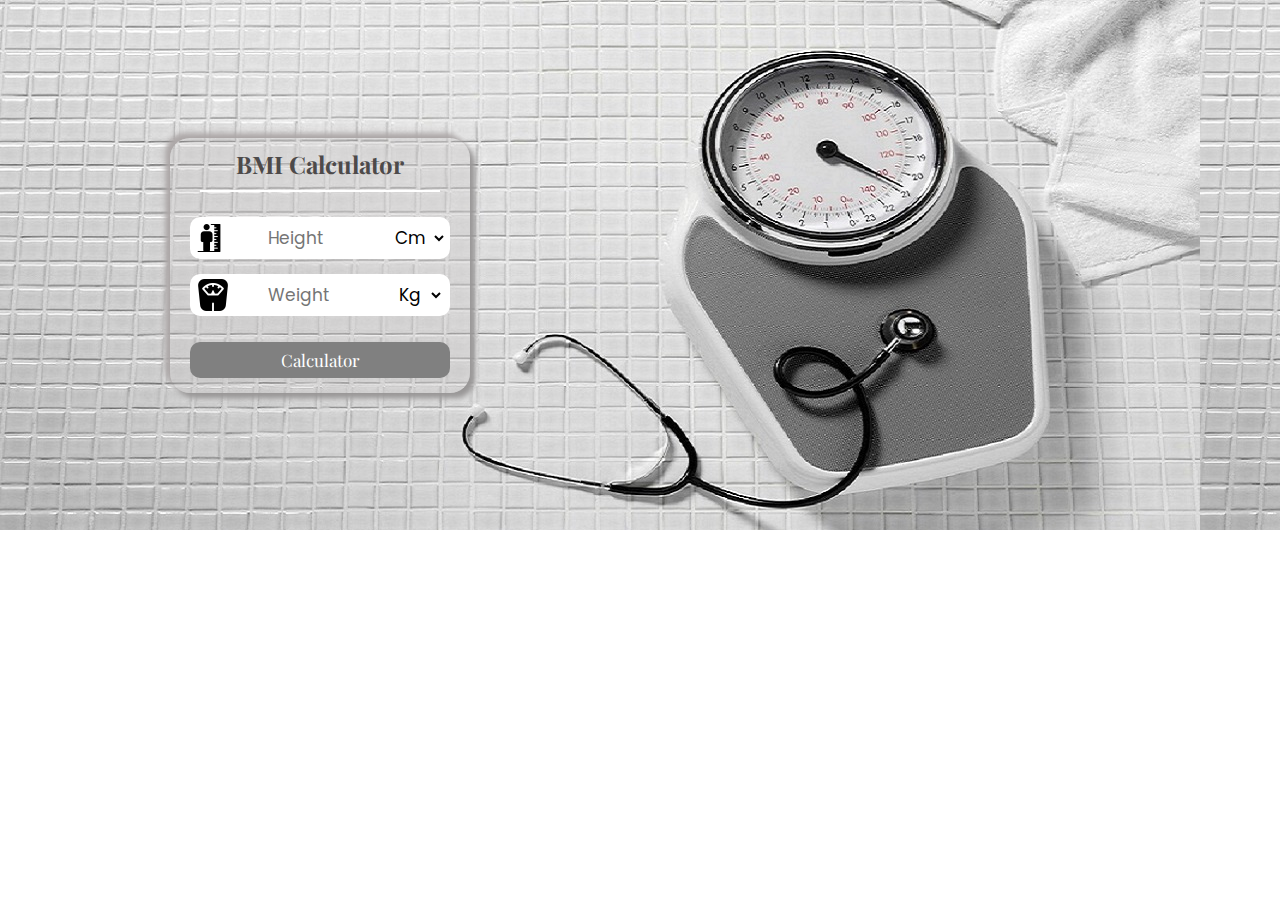
<file: BMI_Calculator/index.html>
<!DOCTYPE html>
<html lang="en">
<head>
    <meta charset="UTF-8">
    <meta name="viewport" content="width=device-width, initial-scale=1.0">
    <title>BMI Calculator</title>
    <link rel="stylesheet" href="style.css">
    <link rel="stylesheet" href="https://cdnjs.cloudflare.com/ajax/libs/font-awesome/6.5.1/css/all.min.css" />
</head>
<body>
    <div class="dialog">
        <div class="container dialogBox">
            <div class="panel">
                <i class="fa-solid fa-circle-check" id="icon"></i>
                <div class="input-panel">
                    <h2 class="bmiValue">BMI Value: 18.5</h2>
                    <p class="res">Result: Normal</p>
                    <button class="btn">OK</button>
                </div>
            </div>
        </div>
    </div>

    <div class="container">
        <div class="panel">
            <h2>BMI Calculator</h2>
            <div class="input-panel">
                <div class="height-panel">
                    <img src="height.png">
                    <input type="number" placeholder="Height" class="height">
                    <select>
                        <option>Cm</option>
                        <option>M</option>
                    </select>
                </div>

                <div class="height-panel">
                    <img src="weight.png">
                    <input type="number" placeholder="Weight" class="weight">
                    <select>
                        <option>Kg</option>
                        <option>lbs</option>
                    </select>
                </div>
                <button class="btnCal">Calculator</button>
            </div>
        </div>
    </div>
    <script src="script.js"></script>
</body>
</html>
</file>
<file: BMI_Calculator/style.css>
@import url('https://fonts.googleapis.com/css2?family=Playfair Display');
@import url('https://fonts.googleapis.com/css2?family=Poppins');

*{
    margin: 0;
    padding: 0;
    box-sizing: border-box;
    font-family: Playfair Display;
    overflow: hidden;
}
.container{
    width: 100%;
    height: 530px;
    background: url('bg.jpg');
    position: absolute;
    display: flex;
    align-items: center;
    justify-content: center;
    color: rgb(77, 74, 74);
}
.container .panel{
    position: relative;
    right: 25%;
    width: 300px;
    height: 255px;
    padding: 0px 20px;
    background-color:rgba(202, 198, 198, 0.3);
    border-radius: 20px;
    box-shadow: 5px 5px 5px #999797,
                -5px -5px 5px rgb(173, 168, 168);
}
.container .panel h2{
    text-align: center;
    padding: 10px;
}
.container .panel h2::after{
    content: "";
    width: 100%;
    height: 2px;
    display: block;
    margin-top: 10px;
    background-color:white;
}
.input-panel .height-panel{
    display: flex;
    align-items: center;
    justify-content: center;
    border-radius: 10px;
    background-color:white;
    margin-top: 15px;
    padding: 3px 0px;
    transition: all ease-in 0.4s;
}
.input-panel .height-panel:hover{
    background: rgb(192, 190, 190);
}
.input-panel .height-panel input{
    padding: 5px 0px;
    width: 60%;
    border: 0;
    outline: 0;
    font-size: 17px;
    text-align: center;
    background: transparent;
    font-family: Poppins;
}
.input-panel .height-panel select{
    padding: 4px 5px;
    margin-left: 5px;
    border: 0;
    outline: 0;
    background: transparent;
    font-size: 17px;
    font-family: Poppins;
}
.input-panel button{
    width: 100%;
    padding: 7px;
    margin-top: 10%;
    border-radius: 10px;
    border: 0;
    outline: 0;
    font-size: 17px;
    cursor: pointer;
    background: gray;
    color: white;
    transition: all ease-in 0.4s;
}
.input-panel button:hover{
    background: white;
    color: black;
}
.dialog{
    width: 100%;
    height: 100vh;
    z-index: 10;
    position: fixed;
    display: flex;
    align-items: center;
    justify-content: center;
    display: none;
}
.dialog .container .panel .input-panel .btn{
    width: 30%;
    padding: 7px;
    border-radius: 20px;
    border: 0;
    outline: 0;
    margin-left: 35%;
    font-size: 17px;
    cursor: pointer;
    background: rgb(111, 147, 255);
    color: white;
    margin-top: 5%;
}
.dialog .container .panel .input-panel button:hover{
    background: blue;
}
.dialog .container .panel i{
    width: 50px;
    height: 50px;
    box-shadow: 0px 0px 7px white;
    border-radius: 50%;
    display: inline-block;
    display: flex;
    align-items: center;
    justify-content: center;
    font-size: 45px;
    margin: auto;
    margin-top: 15%;
    color: green;
    background: white;
}
.dialog .container .panel .input-panel p{
    text-align: center;
    color: black;
    font-size: 20px;
    font-weight: 500px;
    font-family: Poppins;
}
.d-none{
    display: none;
}
.display{
    display: flex;
}
</file>
